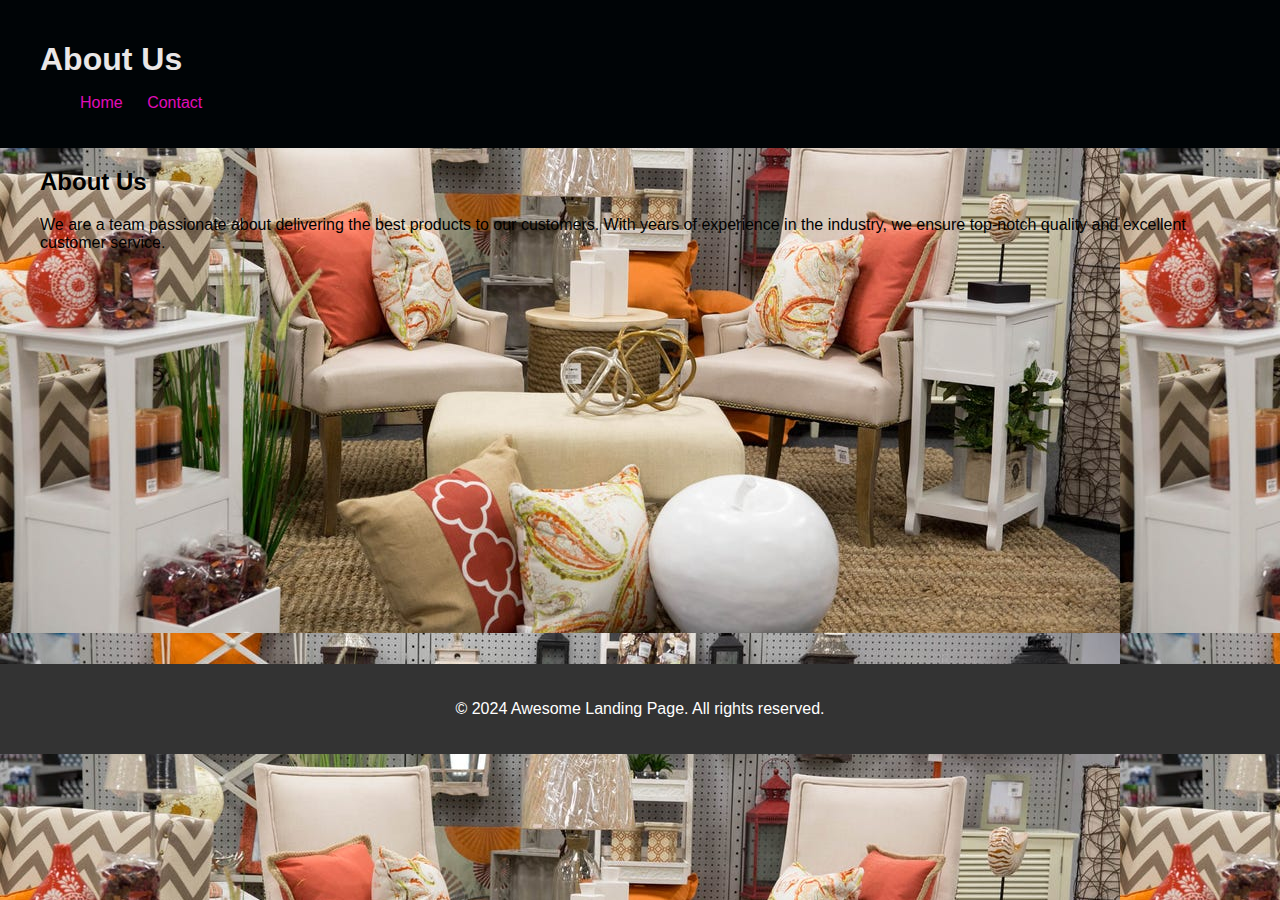
<file: about.html>
<!DOCTYPE html>
<html lang="en">
<head>
    <meta charset="UTF-8">
    <meta name="viewport" content="width=device-width, initial-scale=1.0">
    <title>About Us</title>
    <link rel="stylesheet" href="style.css">
</head>
<body>
    <header>
        <div class="container">
            <h1>About Us</h1>
            <nav>
                <ul>
                    <li><a href="index.html">Home</a></li>
                    <li><a href="contact.html" target="_blank">Contact</a></li>
                </ul>
            </nav>
        </div>
    </header>

    <section>
        <div class="container">
            <h2>About Us</h2>
            <p>We are a team passionate about delivering the best products to our customers. With years of experience in the industry, we ensure top-notch quality and excellent customer service.</p>
<br>
<br>
<br>
<br>
<br>
<br>
<br>
<br>
<br>
<br>
<br>
        </div>
    </section>
<br>
<br>
<br>
<br>
<br>
<br>
<br>
<br>
<br>
<br>
<br>


    <footer>
        <div class="container">
            <p>&copy; 2024 Awesome Landing Page. All rights reserved.</p>
        </div>
    </footer>
</body>
</html>
</file>
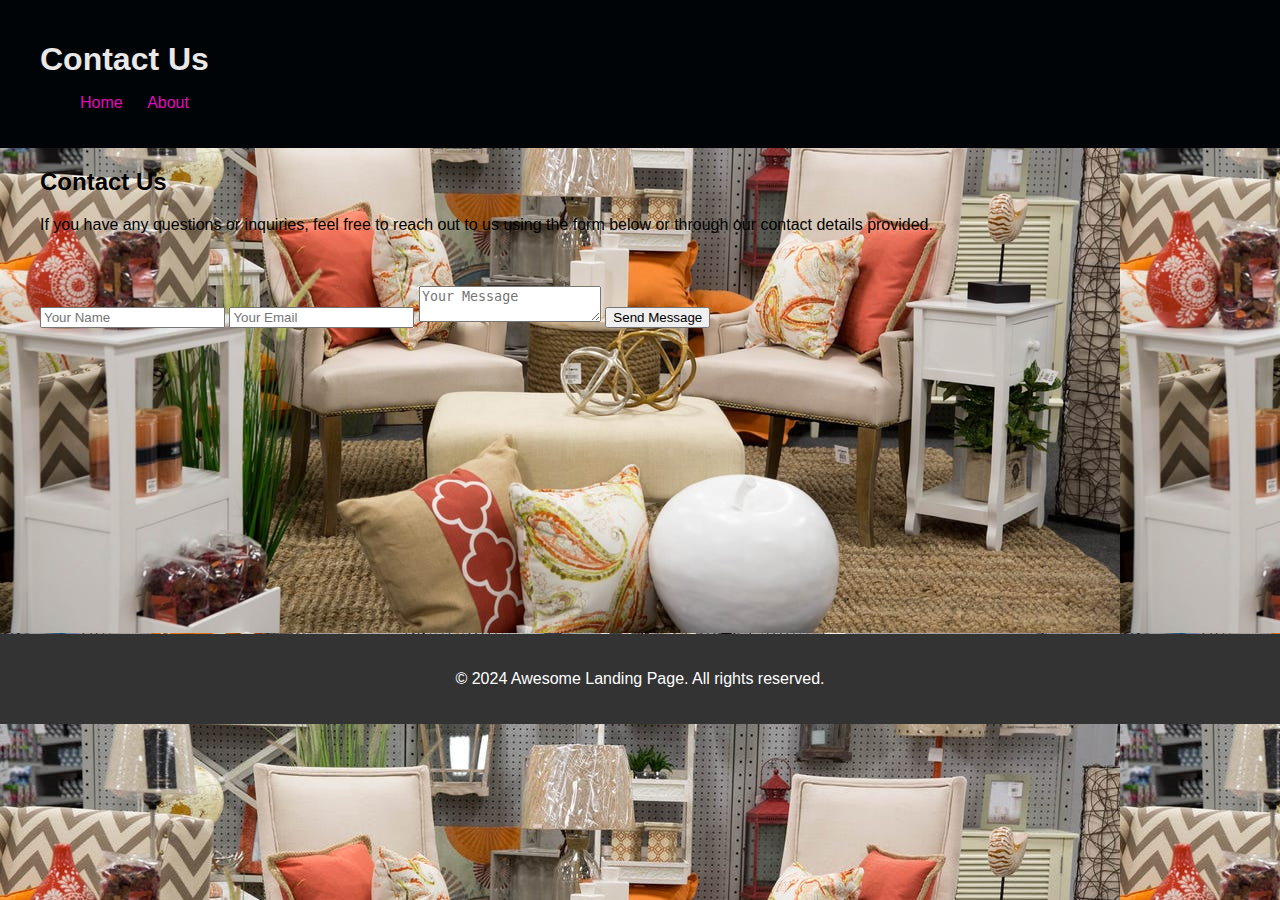
<file: contact.html>
<!DOCTYPE html>
<html lang="en">
<head>
    <meta charset="UTF-8">
    <meta name="viewport" content="width=device-width, initial-scale=1.0">
    <title>Contact Us</title>
    <link rel="stylesheet" href="style.css">
</head>
<body>
    <header>
        <div class="container">
            <h1>Contact Us</h1>
            <nav>
                <ul>
                    <li><a href="index.html">Home</a></li>
                    <li><a href="about.html" target="_blank">About</a></li>
                </ul>
            </nav>
        </div>
    </header>

    <section>
        <div class="container">
            <h2>Contact Us</h2>
            <p>If you have any questions or inquiries, feel free to reach out to us using the form below or through our contact details provided.</p>
<br>
<br>


            <form action="#" method="post">
                <input type="text" name="name" placeholder="Your Name" >
                <input type="email" name="email" placeholder="Your Email">
                <textarea name="message" placeholder="Your Message"></textarea>
                <button type="submit">Send Message</button>
            </form>
        </div>
    </section>
<br>
<br>
<br>
<br>
<br>
<br>
<br>
<br>
<br>
<br>
<br>
<br>
<br>
<br>
<br>
<br>
<br>

    <footer>
        <div class="container">
            <p>&copy; 2024 Awesome Landing Page. All rights reserved.</p>
        </div>
    </footer>
</body>
</html>
</file>
<file: style.css>
/* Global styles */
body {
    font-family: Arial, sans-serif;
    background-image: url('bg.jpg');
    margin: 0;
    padding: 0;
}

.container {
    max-width: 1200px;
    margin: 0 auto;
    padding: 0 20px;
}

/* Header styles */
header {
    background-color: #000406;
    color: #eae7e7;
    padding: 20px 0;
}

header h1 {
    margin-bottom: 10px;
}

nav ul {
    list-style-type: none;
}

nav ul li {
    display: inline;
    margin-right: 20px;
}

nav ul li a {
    color: #e10cba;
    text-decoration: none;
}

/* Hero section styles */
#hero {
    background-image: url('hero-bg.jpg');
    background-size: cover;
    color: #fcf8fe;
    padding: 150px 0px;
    text-align: center;
}
 
#hero h2 {
    font-size: 28px;
    margin-bottom: 25px;
}

#hero p {
    font-size: 15px;
    margin-bottom: 45px;
}

.cta-button {
    display: inline-block;
    background-color: #ff5722;
    color: #fff;
    padding: 15px 30px;
    text-decoration: none;
    font-size: 18px;
    border-radius: 5px;
    transition: background-color 0.3s ease;
}

.cta-button:hover {
    background-color: #e64a19;
}

/* About section styles */
#about {
    background-color: #fff; /* Change background color to white */
    padding: 200px 0;
    text-align: center;
}
br
br
#about h2 { 
    font-size: 36px;
    margin-bottom: 40px;
}
br
#about p {
    font-size: 20px;
    color: blue;
}

/* Contact section styles */
#contact {
    background-color: #fff; /* Change background color to white */
    padding: 200px 0;
    text-align: center;
}

#contact h2 {
    font-size: 36px;
    margin-bottom: 40px;
}

#contact p {
    font-size: 18px;
    color: maroon;
}

#contact form {
    max-width: 600px;
    margin: 0 auto;
}

#contact form input,
#contact form textarea {
    width: 100%;
    padding: 15px;
    margin-bottom: 20px;
    border: 1px solid #ccc;
    border-radius: 5px;
    font-size: 16px;
}

#contact form textarea {
    height: 150px;
}

#contact form button {
    background-color: #ff5722;
    color: #fff;
    border: none;
    padding: 15px 30px;
    font-size: 18px;
    border-radius: 5px;
    cursor: pointer;
    transition: background-color 0.3s ease;
}

#contact form button:hover {
    background-color: #e64a19;
}

/* Shop now section styles */
#shop-now {
    background-color: #fff; /* Change background color to white */
    padding: 80px 0;
    text-align: center;
}

#shop-now h2 {
    font-size: 36px;
    margin-bottom: 40px;
}

.item {
    margin-bottom: 40px;
}

.item img {
    max-width: 100%;
    height: auto;
    margin-bottom: 20px;
}

.item h3 {
    font-size: 24px;
    margin-bottom: 10px;
}

.item p {
    font-size: 16px;
    color: #666;
}

/* Features section styles */
#features {
    background-color: #fff;
    padding: 100px 0;
    text-align: center;
}

#features h2 {
    font-size: 36px;
    margin-bottom: 40px;
}

.feature {
    margin-bottom: 40px;
}

.feature h3 {
    font-size: 24px;
    margin-bottom: 10px;
}

.feature p {
    font-size: 16px;
}

/* Footer styles */
footer {
    background-color: #333;
    color: #fff;
    padding: 20px 0;
    text-align: center;
}
</file>
